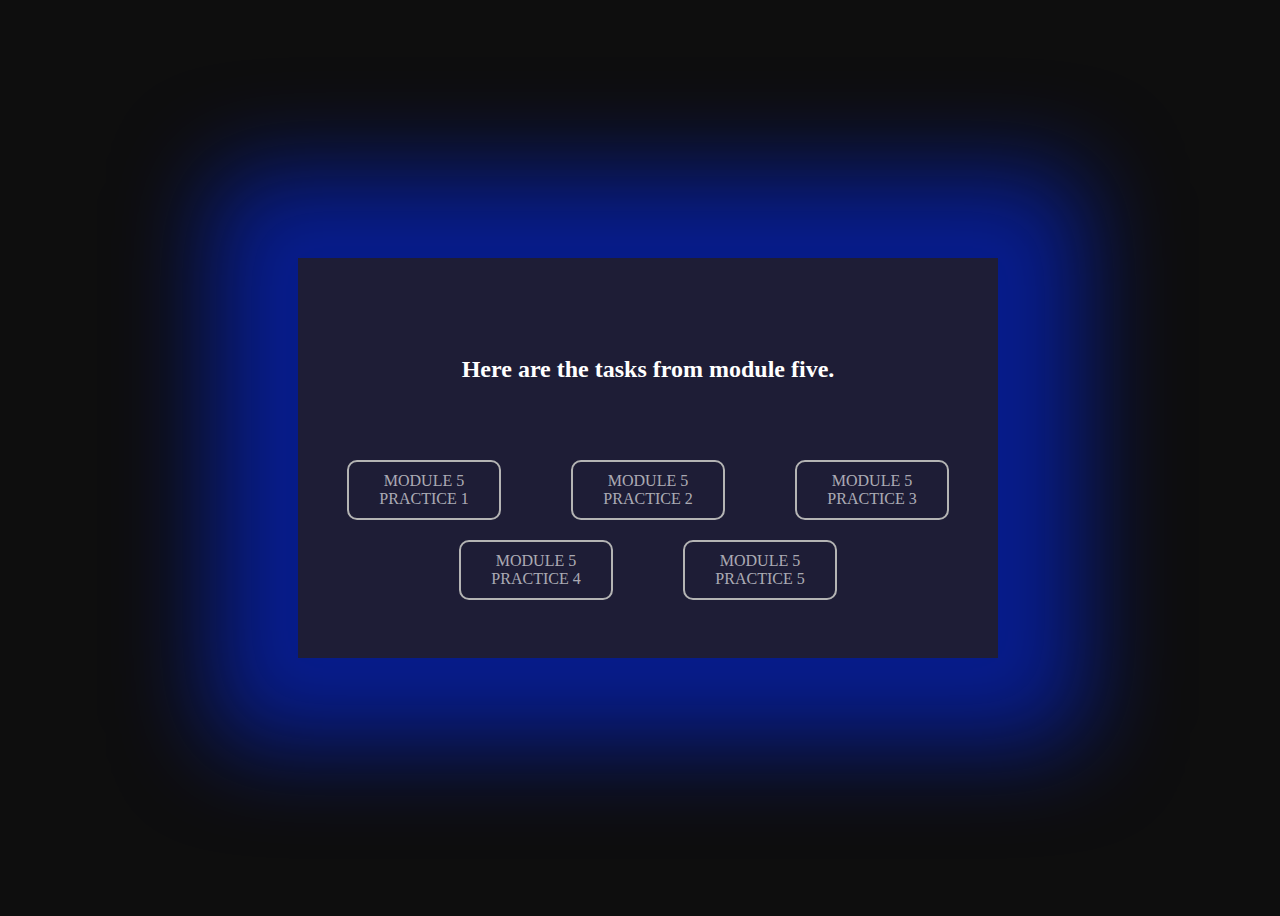
<file: index.html>
<!DOCTYPE html>
<html lang="en">
<head>
    <meta charset="UTF-8">
    <meta http-equiv="X-UA-Compatible" content="IE=edge">
    <meta name="viewport" content="width=device-width, initial-scale=1.0">
    <link rel="stylesheet" href="style.css">
    <title>Document</title>
</head>
<body>
    <div class="container-1">
        <div class="container">
            <div id='wr' class="wrapper">
                <h2 style="color: white;">Here are the tasks from module five.</h2>
                <div class="wrapper-link">
                    <a class="first-level" href="practice 1.html">Module 5 practice 1</a>
                    <a class="second-level" href="practice 2.html">Module 5 practice 2</a>
                    <a class="third-level" href="practice 3.html">Module 5 practice 3</a>
                    <a class="fourth-level" href="practice 4.html">Module 5 practice 4</a>
                    <a class="hard-level" href="practice 5.html">Module 5 practice 5</a> 
                </div>
               
            </div>
        </div>
    </div>
</body>
</html>
</file>
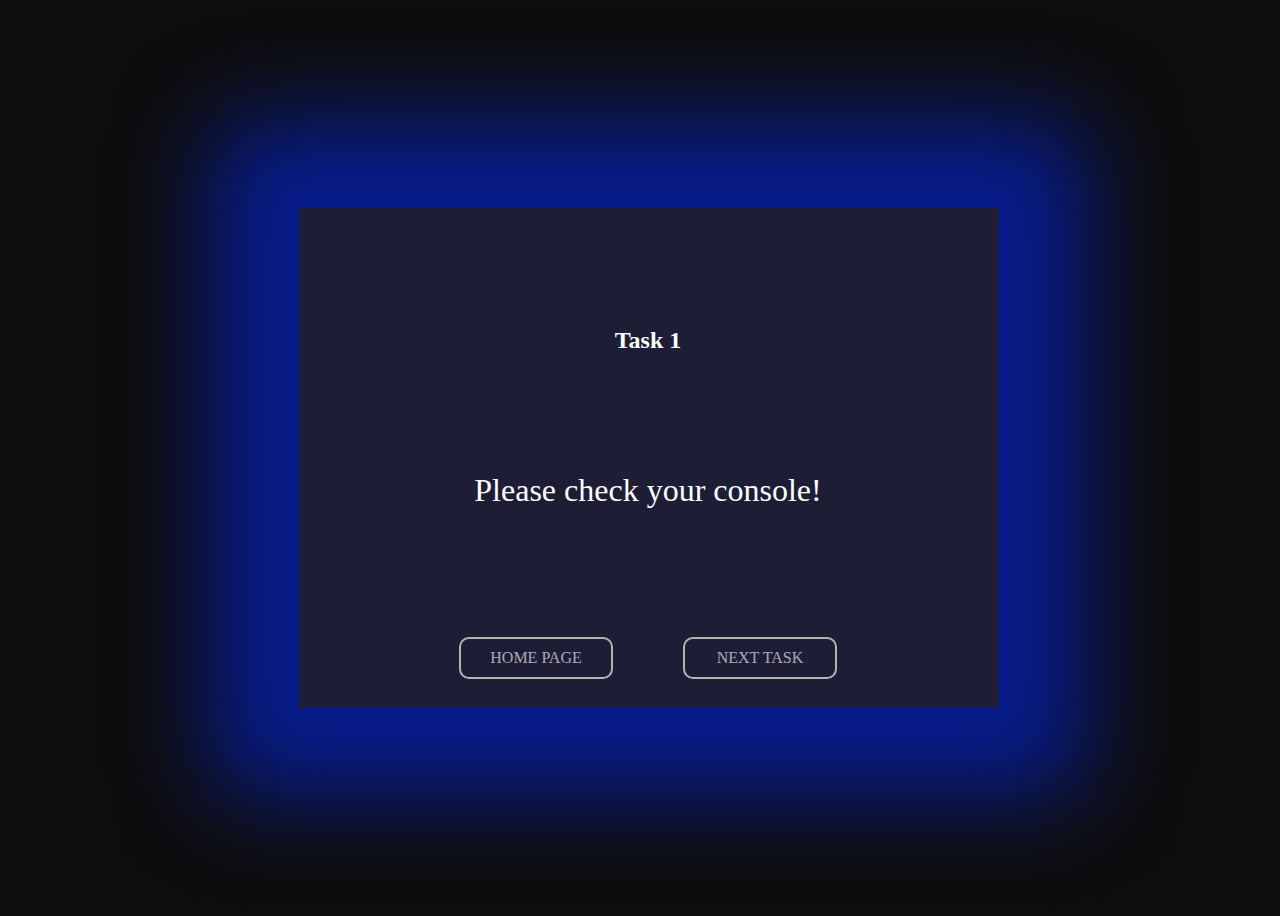
<file: practice 1.html>
<!DOCTYPE html>
<html lang="en">
<head>
    <meta charset="UTF-8">
    <meta http-equiv="X-UA-Compatible" content="IE=edge">
    <meta name="viewport" content="width=device-width, initial-scale=1.0">
    <link rel="stylesheet" href="style.css">
    <title>Document</title>
</head>
<body>
    <div class="container-1">
        <div class="container">
            <div id='wr' class="wrapper">
                <h2 style="color: white;">Task 1</h2>
                <span>Please check your console!</span>
            </div>
            <div class="wrapper-link"><a class="link" href="index.html">Home page</a><a class="link" href="practice 2.html">Next Task</a></div>
        </div>
    </div>
    
    <script src="task1.script.js"></script>
</body>
</html>
</file>
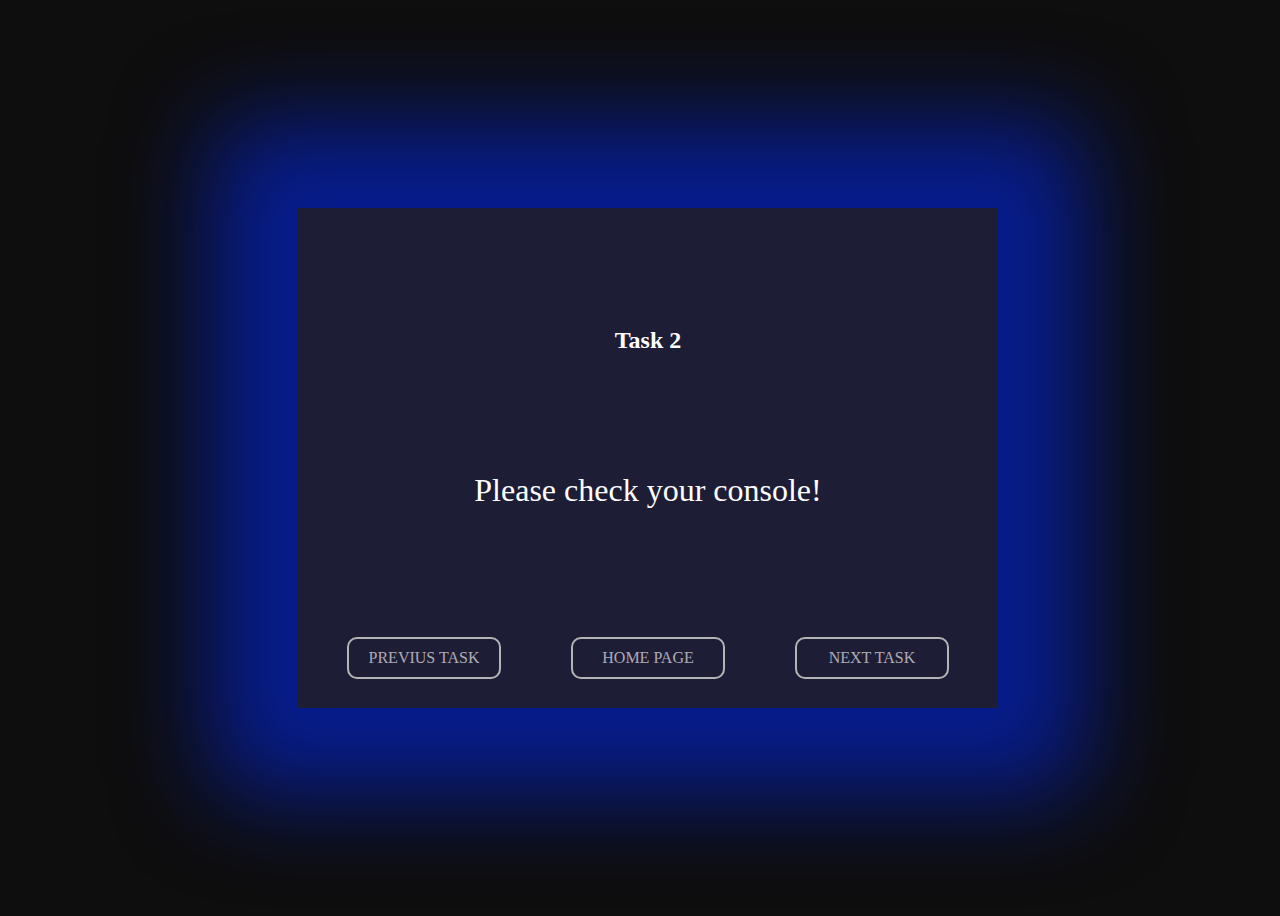
<file: practice 2.html>
<!DOCTYPE html>
<html lang="en">
<head>
    <meta charset="UTF-8">
    <meta http-equiv="X-UA-Compatible" content="IE=edge">
    <meta name="viewport" content="width=device-width, initial-scale=1.0">
    <link rel="stylesheet" href="style.css">
    <title>Document</title>
</head>
<body>
    <div class="container-1">
        <div class="container">
            <div id='wr' class="wrapper">
                <h2 style="color: white;">Task 2</h2>
                <span>Please check your console!</span>
            </div>
            <div class="wrapper-link"><a class="link" href="practice 1.html">Previus task</a><a class="link" href="index.html">Home page</a><a class="link" href="practice 3.html">Next Task</a></div>
        </div>
    </div>
    
    <script src="task2.script.js"></script>
</body>
</html>
</file>
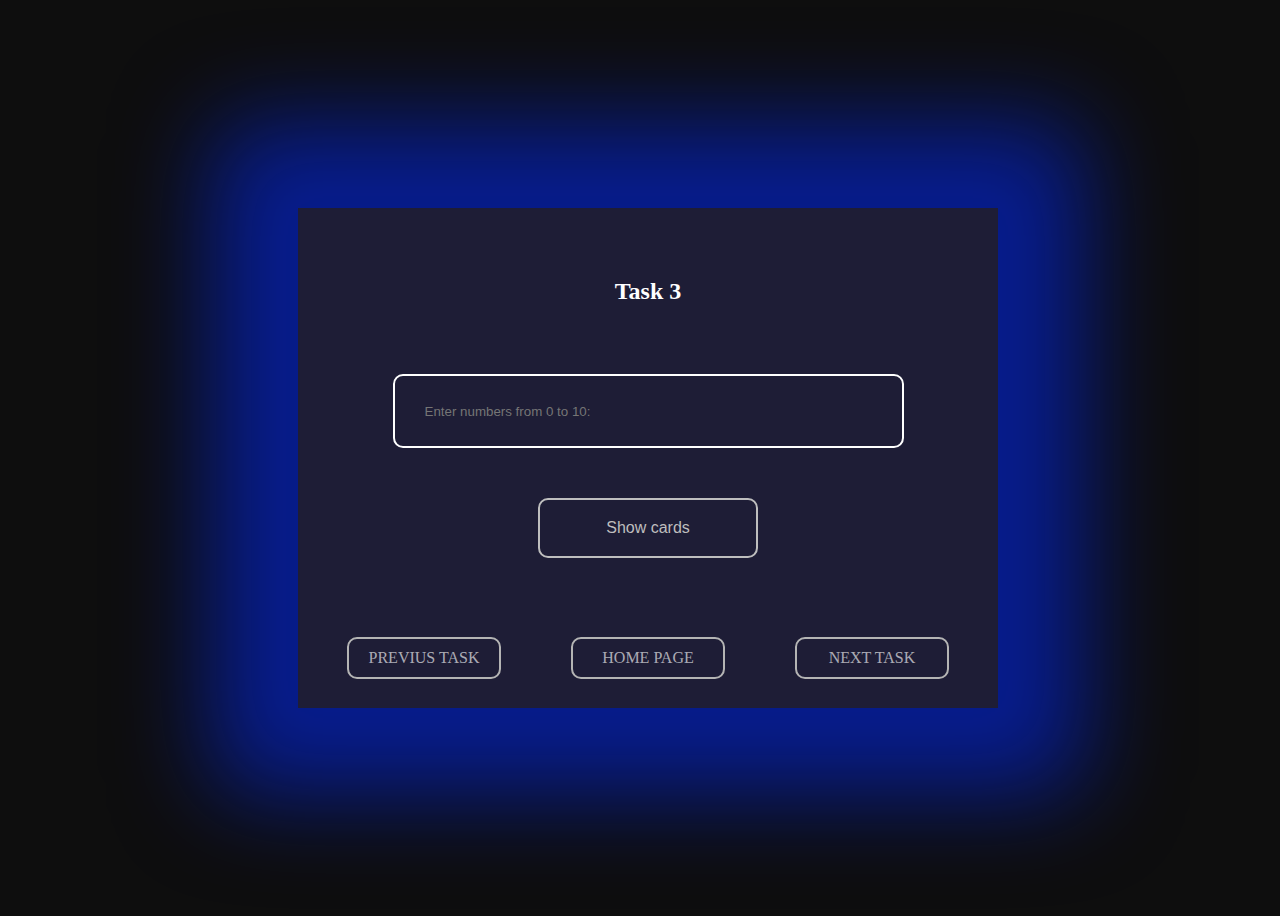
<file: practice 3.html>
<!DOCTYPE html>
<html lang="en">
<head>
    <meta charset="UTF-8">
    <meta http-equiv="X-UA-Compatible" content="IE=edge">
    <meta name="viewport" content="width=device-width, initial-scale=1.0">
    <link rel="stylesheet" href="style.css">
    <title>Document</title>
</head>
<body>
    <div class="container-1">
        <div class="container">
            <div id='wr' class="wrapper">
                <h2 style="color: white;">Task 3</h2>
                <input type="text" placeholder="Enter numbers from 0 to 10:">
                <button class="button">Show cards</button>
            </div>
            <div class="wrapper-link"><a class="link" href="practice 2.html">Previus task</a><a class="link" href="index.html">Home page</a><a class="link" href="practice 4.html">Next Task</a></div>
        </div>
    </div>
    
    <script src="task3.script.js"></script>
</body>
</html>
</file>
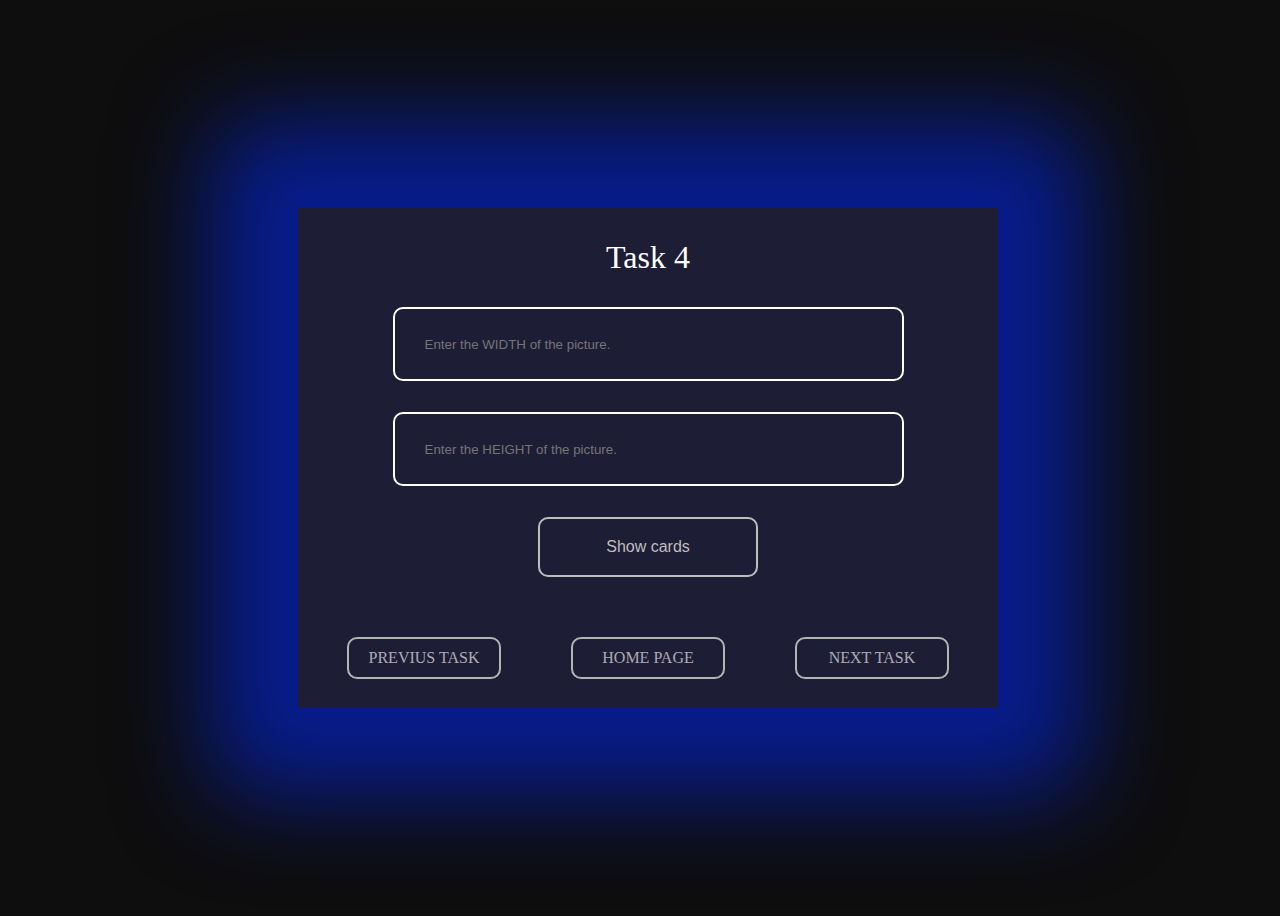
<file: practice 4.html>
<!DOCTYPE html>
<html lang="en">
<head>
    <meta charset="UTF-8">
    <meta http-equiv="X-UA-Compatible" content="IE=edge">
    <meta name="viewport" content="width=device-width, initial-scale=1.0">
    <link rel="stylesheet" href="style.css">
    <title>Document</title>
</head>
<body>
    <div class="container-1">
        <div class="container">
            <div id='wr' class="wrapper">
                <span>Task 4</span>
                <input id="width" type="text" placeholder="Enter the WIDTH of the picture.">
                <input id="height" type="text" placeholder="Enter the HEIGHT of the picture.">
                <button class="button">Show cards</button>
            </div>
            <div class="wrapper-link"><a class="link" href="practice 3.html">Previus task</a><a class="link" href="index.html">Home page</a><a class="link" href="practice 5.html">Next Task</a></div>
        </div>
    </div>

    <script src="task4.script.js"></script>
</body>
</html>
</file>
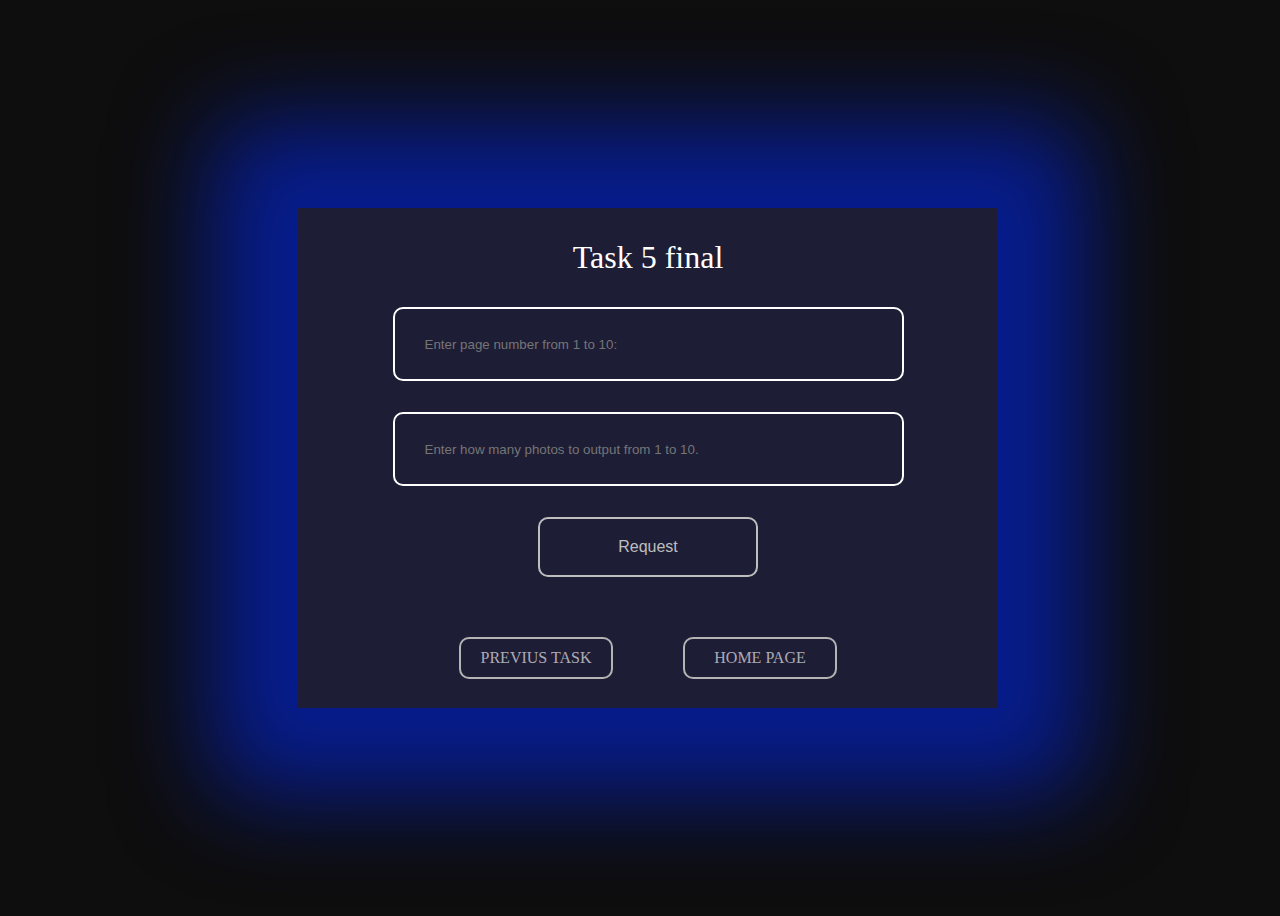
<file: practice 5.html>
<!DOCTYPE html>
<html lang="en">
<head>
    <meta charset="UTF-8">
    <meta http-equiv="X-UA-Compatible" content="IE=edge">
    <meta name="viewport" content="width=device-width, initial-scale=1.0">
    <link rel="stylesheet" href="style.css">
    <title>Document</title>
</head>
<body>
    <div class="container-1">
        <div class="container">
            <div id='wr' class="wrapper">
                <span>Task 5 final</span>
                <input id="page" type="text" placeholder="Enter page number from 1 to 10:">
                <input id="how-photo" type="text" placeholder="Enter how many photos to output from 1 to 10.">
                <button class="button">Request</button>
            </div>
            <div class="wrapper-link"><a class="link" href="practice 4.html">Previus task</a><a class="link" href="index.html">Home page</a></div>
        </div>
    </div>

    <script src="task5.script.js"></script>
</body>
</html>
</file>
<file: style.css>
body {
    background-color: rgb(14, 14, 14);
}
.container-1 {
    width: 100vw;
    height: 100vh;
    display: flex;
    justify-content: center;
    align-items: center;
}
.container {
    display: flex;
    justify-content: center;
    align-items: center;
    flex-direction: column;
    border-radius: 10px;
    -webkit-box-shadow: 0px 0px 95px 88px rgba(0, 41, 255, 0.53);
    -moz-box-shadow: 0px 0px 95px 88px rgba(0, 41, 255, 0.53);
    box-shadow: 0px 0px 95px 88px rgba(0, 41, 255, 0.53);
}

.wrapper {
    width: 700px;
    height: 400px;
    background: rgb(30, 29, 54);
    display: flex;
    align-items: center;
    justify-content: space-evenly;
    /* flex-wrap: wrap; */
    flex-direction: column;

}

.wrapper-link {
    display: flex;
    width: 700px;
    height: 100px;
    justify-content: center;
    align-items: center;
    background-color: rgb(30, 29, 54);
    flex-wrap: wrap;
    align-content: center;
}
.wrapper-link a {
    text-decoration: none;
    text-transform: uppercase;
    color: rgba(255, 255, 255, 0.644);
    width: 150px;
    text-align: center;
    background-color: rgb(30, 29, 54);
    border: 2px solid rgb(180, 180, 180);
    border-radius: 10px;
    padding: 10px 0px;
    margin: 10px 35px;
    transition: 0.5s;
}

.wrapper input {
    width: 447px;
    height: 60px;
}

.button {
    width: 220px;
    height: 60px;
    background-color: rgb(30, 29, 54);
    border: 2px solid rgb(190, 190, 190);
    border-radius: 10px;
    font-size: 1rem;
    color: rgb(190, 190, 190);
    transition: all 1s;
}
.button:hover, .link :hover {
    color: white;
    border-color: white;
    scale: 1.01;
    -webkit-box-shadow: 0px 0px 10px 5px rgba(255, 255, 255, 0.39);
    -moz-box-shadow: 0px 0px 10px 5px rgba(255, 255, 255, 0.39);
    box-shadow: 0px 0px 10px 5px rgba(255, 255, 255, 0.39);
}

.wraper-after {
    width: 700px;
    height: 400px;
    padding: 10px;
    background: rgb(106 173 255);
    display: flex;
    align-items: center;
    justify-content: space-evenly;
    flex-wrap: wrap;
    border-radius: 10px;
}

.card {
    width: 160px;
    height: 100px;
    border-radius: 5px;
    overflow: hidden;
}
.card img{
    width: 100%;
    height: auto;
}

span {
    color: white;
    font-size: 2rem;
}

input {
    background-color:rgb(30, 29, 54);
    color: white;
    border: 2px solid white;
    border-radius: 10px;
    padding: 5px 30px;
}
input:focus {
    -webkit-box-shadow: 0px 0px 24px 13px rgba(255, 255, 255, 0.39);
    -moz-box-shadow: 0px 0px 24px 13px rgba(255, 255, 255, 0.39);
    box-shadow: 0px 0px 24px 13px rgba(255, 255, 255, 0.39);
    transition: all 0.9s;
    scale: 1.02;
}
input:focus::placeholder {
    font-size: 1rem;
    transition: all 0.5s;
}

.first-level:hover {
    color: rgb(0, 201, 10);
    border-color: white;
    scale: 1.01;
    -webkit-box-shadow: 0px 0px 10px 5px rgba(0, 201, 10, 0.39);
    -moz-box-shadow: 0px 0px 10px 5px rgba(0, 201, 10, 0.39);
    box-shadow: 0px 0px 15px 5px rgba(0, 201, 10, 0.39);
}

.second-level:hover {
    color: rgb(114, 201, 0);
    border-color: white;
    scale: 1.01;
    -webkit-box-shadow: 0px 0px 10px 5px rgba(114, 201, 0, 0.39);
    -moz-box-shadow: 0px 0px 10px 5px rgba(114, 201, 0, 0.39);
    box-shadow: 0px 0px 15px 5px rgba(114, 201, 0, 0.39);
}

.third-level:hover {
    color: rgb(201, 181, 0);
    border-color: white;
    scale: 1.01;
    -webkit-box-shadow: 0px 0px 10px 5px rgba(201, 181, 0, 0.39);
    -moz-box-shadow: 0px 0px 10px 5px rgba(201, 181, 0, 0.39);
    box-shadow: 0px 0px 20px 5px rgba(201, 181, 0, 0.39);
}

.fourth-level:hover {
    color: rgb(201, 97, 0);
    border-color: white;
    scale: 1.01;
    -webkit-box-shadow: 0px 0px 10px 5px rgba(201, 97, 0, 0.39);
    -moz-box-shadow: 0px 0px 10px 5px rgba(201, 97, 0, 0.39);
    box-shadow: 0px 0px 25px 5px rgba(201, 97, 0, 0.39);
}

.hard-level:hover {
    color: rgb(201, 0, 0);
    border-color: white;
    scale: 1.01;
    -webkit-box-shadow: 0px 0px 10px 5px rgba(201, 0, 0, 0.39);
    -moz-box-shadow: 0px 0px 10px 5px rgba(201, 0, 0, 0.39);
    box-shadow: 0px 0px 35px 5px rgba(201, 0, 0, 0.39);
}
</file>
